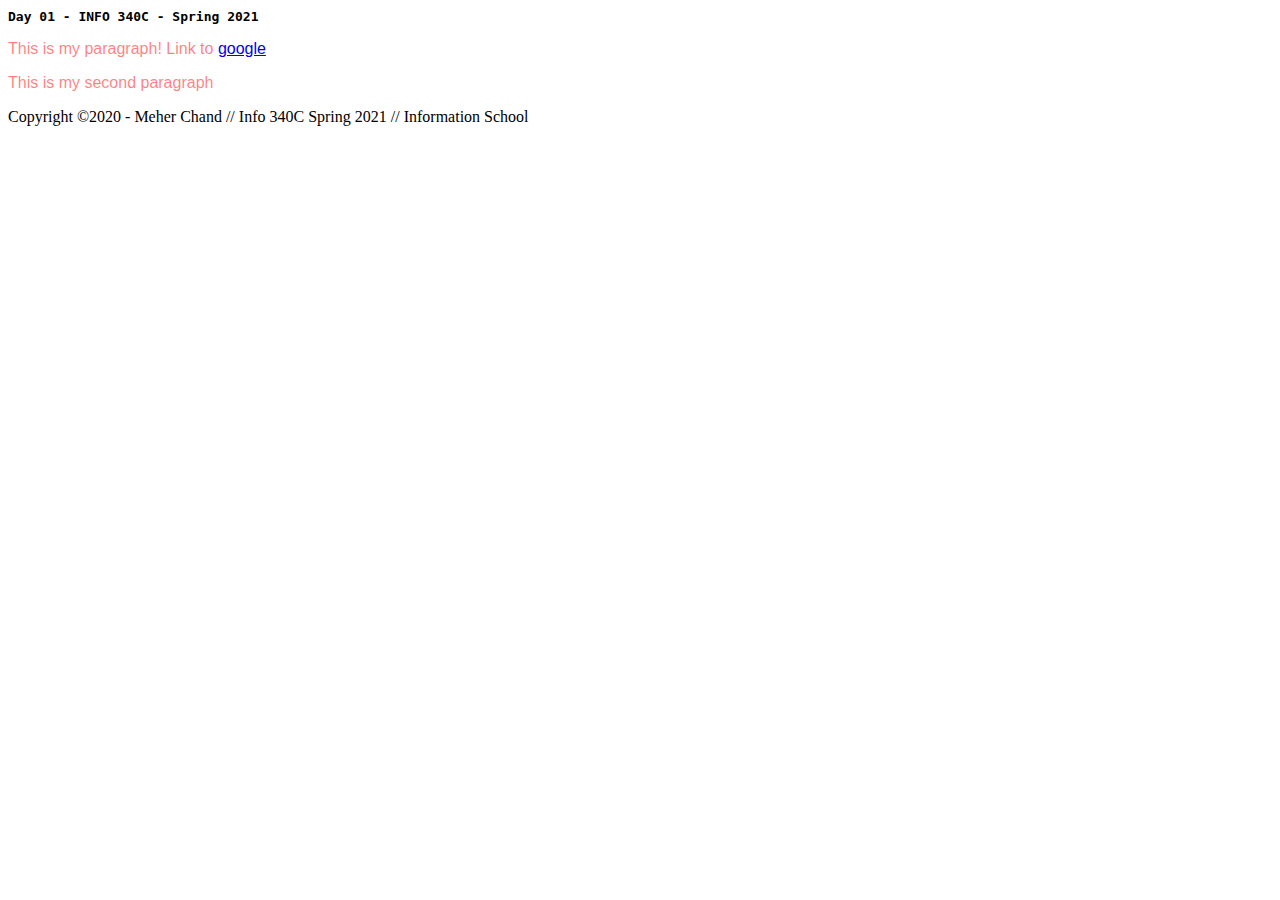
<file: day-01/index.html>
<!doctype html>
<html lang="en">
<!-- we'll create our HTML file here -->
<head>
    <meta charset="UTF-8">
    <meta name="author" content="Meher Chand">
    <meta name="description" content="The index page for Day 01 of INFO 340C - Spring 2021">
    <meta name="keywords" content="Informatics, INFO 340C, Client-side dev, Web, Development, HTML, CSS, Javascript">
    <meta name="viewports" content="width=device-width, initial-scale=1.0">


    <link rel="stylesheet" href="css/style.css">
    <title>Day 01 - INFO 340C - Spring 2021</title>
</head>

<body>
    <header>
        <h1>Day 01 - INFO 340C - Spring 2021 </h1>
        <nav>
            <!-- nav links go here-->
        </nav>

    </header>
    <main>
        <section>
            <p>This is my paragraph! Link to <a href="https://google.com" >google</a></p>
        </section>
        <section>
            <p>This is my second paragraph</p>
        </section>
    </main>

    <footer>Copyright &copy;2020 - Meher Chand // Info 340C Spring 2021 // Information School</footer>
</body>
</html>
</file>
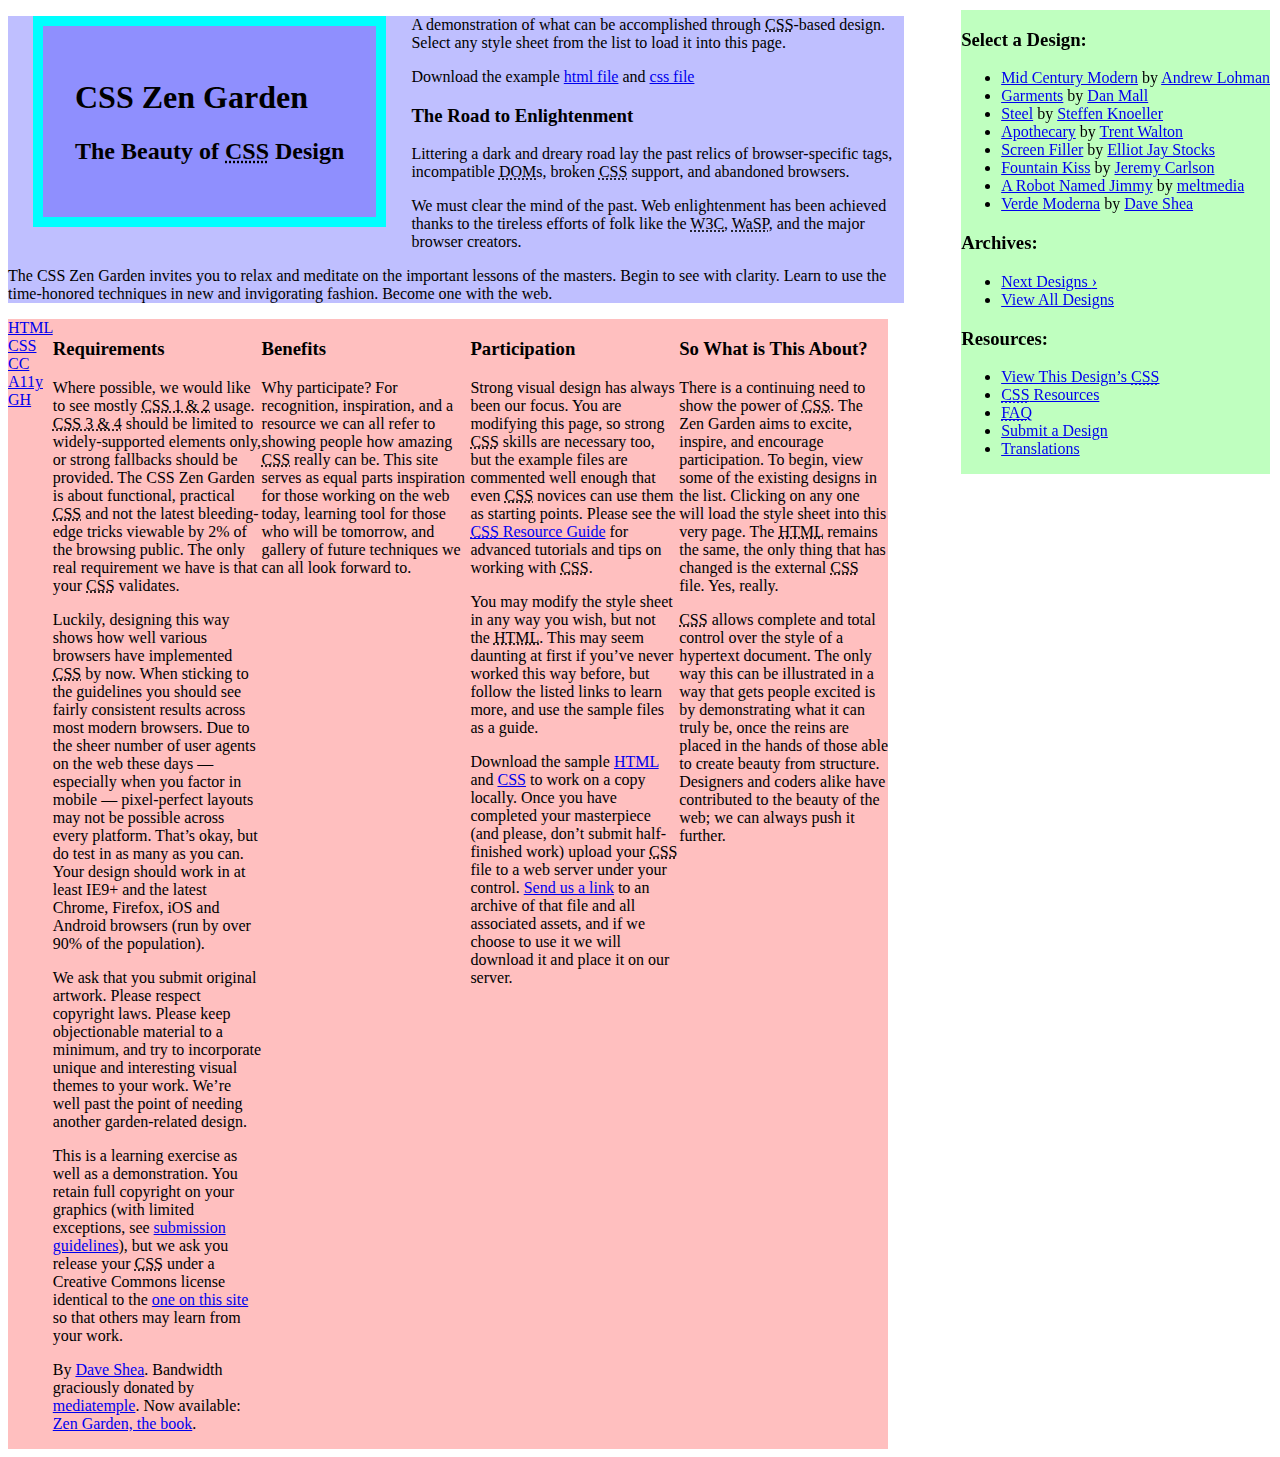
<file: day-04/index.html>
<!DOCTYPE html>
<html lang="en">
<head>
	<meta charset="utf-8">
	<title>CSS Zen Garden: The Beauty of CSS Design</title>

	<!-- change the filename to zen.css to see one version -->
	<link rel="stylesheet" media="screen" href="css/style.css">

	<!-- add your google fonts (https://fonts.google.com) here -->
	<link href="https://fonts.googleapis.com/css?family=Pacifico" rel="stylesheet">

	<!-- Font Awesome link -->
	<link href="https://maxcdn.bootstrapcdn.com/font-awesome/4.7.0/css/font-awesome.min.css" rel="stylesheet">

	<link rel="alternate" type="application/rss+xml" title="RSS" href="http://www.csszengarden.com/zengarden.xml">

	<meta name="viewport" content="width=device-width, initial-scale=1.0">
	<meta name="author" content="Dave Shea">
	<meta name="description" content="A demonstration of what can be accomplished visually through CSS-based design.">
	<meta name="robots" content="all">


	<!--[if lt IE 9]>
	<script src="script/html5shiv.js"></script>
	<![endif]-->
</head>

<!--



	View source is a feature, not a bug. Thanks for your curiosity and
	interest in participating!

	Here are the submission guidelines for the new and improved csszengarden.com:

	- CSS3? Of course! Prefix for ALL browsers where necessary.
	- go responsive; test your layout at multiple screen sizes.
	- your browser testing baseline: IE9+, recent Chrome/Firefox/Safari, and iOS/Android
	- Graceful degradation is acceptable, and in fact highly encouraged.
	- use classes for styling. Don't use ids.
	- web fonts are cool, just make sure you have a license to share the files. Hosted 
	  services that are applied via the CSS file (ie. Google Fonts) will work fine, but
	  most that require custom HTML won't. TypeKit is supported, see the readme on this
	  page for usage instructions: https://github.com/mezzoblue/csszengarden.com/

	And a few tips on building your CSS file:

	- use :first-child, :last-child and :nth-child to get at non-classed elements
	- use ::before and ::after to create pseudo-elements for extra styling
	- use multiple background images to apply as many as you need to any element
	- use the Kellum Method for image replacement, if still needed. http://goo.gl/GXxdI
	- don't rely on the extra divs at the bottom. Use ::before and ::after instead.

		
-->

<body id="css-zen-garden">
<div class="page-wrapper">

	<section class="intro" id="zen-intro">
		<header role="banner">
			<h1>CSS Zen Garden</h1>
			<h2>The Beauty of <abbr title="Cascading Style Sheets">CSS</abbr> Design</h2>
		</header>

		<div class="summary" id="zen-summary" role="article">
			<p>A demonstration of what can be accomplished through <abbr title="Cascading Style Sheets">CSS</abbr>-based design. Select any style sheet from the list to load it into this page.</p>
			<p>Download the example <a href="/examples/index" title="This page's source HTML code, not to be modified.">html file</a> and <a href="/examples/style.css" title="This page's sample CSS, the file you may modify.">css file</a></p>
		</div>

		<div class="preamble" id="zen-preamble" role="article">
			<h3>The Road to Enlightenment</h3>
			<p>Littering a dark and dreary road lay the past relics of browser-specific tags, incompatible <abbr title="Document Object Model">DOM</abbr>s, broken <abbr title="Cascading Style Sheets">CSS</abbr> support, and abandoned browsers.</p>
			<p>We must clear the mind of the past. Web enlightenment has been achieved thanks to the tireless efforts of folk like the <abbr title="World Wide Web Consortium">W3C</abbr>, <abbr title="Web Standards Project">WaSP</abbr>, and the major browser creators.</p>
			<p>The CSS Zen Garden invites you to relax and meditate on the important lessons of the masters. Begin to see with clarity. Learn to use the time-honored techniques in new and invigorating fashion. Become one with the web.</p>
		</div>
	</section>

	<div class="main supporting" id="zen-supporting" role="main">
		<div class="explanation" id="zen-explanation" role="article">
			<h3>So What is This About?</h3>
			<p>There is a continuing need to show the power of <abbr title="Cascading Style Sheets">CSS</abbr>. The Zen Garden aims to excite, inspire, and encourage participation. To begin, view some of the existing designs in the list. Clicking on any one will load the style sheet into this very page. The <abbr title="HyperText Markup Language">HTML</abbr> remains the same, the only thing that has changed is the external <abbr title="Cascading Style Sheets">CSS</abbr> file. Yes, really.</p>
			<p><abbr title="Cascading Style Sheets">CSS</abbr> allows complete and total control over the style of a hypertext document. The only way this can be illustrated in a way that gets people excited is by demonstrating what it can truly be, once the reins are placed in the hands of those able to create beauty from structure. Designers and coders alike have contributed to the beauty of the web; we can always push it further.</p>
		</div>

		<div class="participation" id="zen-participation" role="article">
			<h3>Participation</h3>
			<p>Strong visual design has always been our focus. You are modifying this page, so strong <abbr title="Cascading Style Sheets">CSS</abbr> skills are necessary too, but the example files are commented well enough that even <abbr title="Cascading Style Sheets">CSS</abbr> novices can use them as starting points. Please see the <a href="http://www.mezzoblue.com/zengarden/resources/" title="A listing of CSS-related resources"><abbr title="Cascading Style Sheets">CSS</abbr> Resource Guide</a> for advanced tutorials and tips on working with <abbr title="Cascading Style Sheets">CSS</abbr>.</p>
			<p>You may modify the style sheet in any way you wish, but not the <abbr title="HyperText Markup Language">HTML</abbr>. This may seem daunting at first if you&#8217;ve never worked this way before, but follow the listed links to learn more, and use the sample files as a guide.</p>
			<p>Download the sample <a href="/examples/index" title="This page's source HTML code, not to be modified.">HTML</a> and <a href="/examples/style.css" title="This page's sample CSS, the file you may modify.">CSS</a> to work on a copy locally. Once you have completed your masterpiece (and please, don&#8217;t submit half-finished work) upload your <abbr title="Cascading Style Sheets">CSS</abbr> file to a web server under your control. <a href="http://www.mezzoblue.com/zengarden/submit/" title="Use the contact form to send us your CSS file">Send us a link</a> to an archive of that file and all associated assets, and if we choose to use it we will download it and place it on our server.</p>
		</div>

		<div class="benefits" id="zen-benefits" role="article">
			<h3>Benefits</h3>
			<p>Why participate? For recognition, inspiration, and a resource we can all refer to showing people how amazing <abbr title="Cascading Style Sheets">CSS</abbr> really can be. This site serves as equal parts inspiration for those working on the web today, learning tool for those who will be tomorrow, and gallery of future techniques we can all look forward to.</p>
		</div>

		<div class="requirements" id="zen-requirements" role="article">
			<h3>Requirements</h3>
			<p>Where possible, we would like to see mostly <abbr title="Cascading Style Sheets, levels 1 and 2">CSS 1 &amp; 2</abbr> usage. <abbr title="Cascading Style Sheets, levels 3 and 4">CSS 3 &amp; 4</abbr> should be limited to widely-supported elements only, or strong fallbacks should be provided. The CSS Zen Garden is about functional, practical <abbr title="Cascading Style Sheets">CSS</abbr> and not the latest bleeding-edge tricks viewable by 2% of the browsing public. The only real requirement we have is that your <abbr title="Cascading Style Sheets">CSS</abbr> validates.</p>
			<p>Luckily, designing this way shows how well various browsers have implemented <abbr title="Cascading Style Sheets">CSS</abbr> by now. When sticking to the guidelines you should see fairly consistent results across most modern browsers. Due to the sheer number of user agents on the web these days &#8212; especially when you factor in mobile &#8212; pixel-perfect layouts may not be possible across every platform. That&#8217;s okay, but do test in as many as you can. Your design should work in at least IE9+ and the latest Chrome, Firefox, iOS and Android browsers (run by over 90% of the population).</p>
			<p>We ask that you submit original artwork. Please respect copyright laws. Please keep objectionable material to a minimum, and try to incorporate unique and interesting visual themes to your work. We&#8217;re well past the point of needing another garden-related design.</p>
			<p>This is a learning exercise as well as a demonstration. You retain full copyright on your graphics (with limited exceptions, see <a href="http://www.mezzoblue.com/zengarden/submit/guidelines/">submission guidelines</a>), but we ask you release your <abbr title="Cascading Style Sheets">CSS</abbr> under a Creative Commons license identical to the <a href="http://creativecommons.org/licenses/by-nc-sa/3.0/" title="View the Zen Garden's license information.">one on this site</a> so that others may learn from your work.</p>
			<p role="contentinfo">By <a href="http://www.mezzoblue.com/">Dave Shea</a>. Bandwidth graciously donated by <a href="http://www.mediatemple.net/">mediatemple</a>. Now available: <a href="http://www.amazon.com/exec/obidos/ASIN/0321303474/mezzoblue-20/">Zen Garden, the book</a>.</p>
		</div>

		<footer>
			<a href="http://validator.w3.org/check/referer" title="Check the validity of this site&#8217;s HTML" class="zen-validate-html">HTML</a>
			<a href="http://jigsaw.w3.org/css-validator/check/referer" title="Check the validity of this site&#8217;s CSS" class="zen-validate-css">CSS</a>
			<a href="http://creativecommons.org/licenses/by-nc-sa/3.0/" title="View the Creative Commons license of this site: Attribution-NonCommercial-ShareAlike." class="zen-license">CC</a>
			<a href="http://mezzoblue.com/zengarden/faq/#aaa" title="Read about the accessibility of this site" class="zen-accessibility">A11y</a>
			<a href="https://github.com/mezzoblue/csszengarden.com" title="Fork this site on Github" class="zen-github">GH</a>
		</footer>

	</div>


	<aside class="sidebar" role="complementary">
		<div class="wrapper">

			<div class="design-selection" id="design-selection">
				<h3 class="select">Select a Design:</h3>
				<nav role="navigation">
					<ul>
					<li>
						<a href="/221/" class="design-name">Mid Century Modern</a> by						<a href="http://andrewlohman.com/" class="designer-name">Andrew Lohman</a>
					</li>					<li>
						<a href="/220/" class="design-name">Garments</a> by						<a href="http://danielmall.com/" class="designer-name">Dan Mall</a>
					</li>					<li>
						<a href="/219/" class="design-name">Steel</a> by						<a href="http://steffen-knoeller.de" class="designer-name">Steffen Knoeller</a>
					</li>					<li>
						<a href="/218/" class="design-name">Apothecary</a> by						<a href="http://trentwalton.com" class="designer-name">Trent Walton</a>
					</li>					<li>
						<a href="/217/" class="design-name">Screen Filler</a> by						<a href="http://elliotjaystocks.com/" class="designer-name">Elliot Jay Stocks</a>
					</li>					<li>
						<a href="/216/" class="design-name">Fountain Kiss</a> by						<a href="http://jeremycarlson.com" class="designer-name">Jeremy Carlson</a>
					</li>					<li>
						<a href="/215/" class="design-name">A Robot Named Jimmy</a> by						<a href="http://meltmedia.com/" class="designer-name">meltmedia</a>
					</li>					<li>
						<a href="/214/" class="design-name">Verde Moderna</a> by						<a href="http://www.mezzoblue.com/" class="designer-name">Dave Shea</a>
					</li>					</ul>
				</nav>
			</div>

			<div class="design-archives" id="design-archives">
				<h3 class="archives">Archives:</h3>
				<nav role="navigation">
					<ul>
						<li class="next">
							<a href="/214/page1">
								Next Designs <span class="indicator">&rsaquo;</span>
							</a>
						</li>
						<li class="viewall">
							<a href="http://www.mezzoblue.com/zengarden/alldesigns/" title="View every submission to the Zen Garden.">
								View All Designs							</a>
						</li>
					</ul>
				</nav>
			</div>

			<div class="zen-resources" id="zen-resources">
				<h3 class="resources">Resources:</h3>
				<ul>
					<li class="view-css">
						<a href="style.css" title="View the source CSS file of the currently-viewed design.">
							View This Design&#8217;s <abbr title="Cascading Style Sheets">CSS</abbr>						</a>
					</li>
					<li class="css-resources">
						<a href="http://www.mezzoblue.com/zengarden/resources/" title="Links to great sites with information on using CSS.">
							<abbr title="Cascading Style Sheets">CSS</abbr> Resources						</a>
					</li>
					<li class="zen-faq">
						<a href="http://www.mezzoblue.com/zengarden/faq/" title="A list of Frequently Asked Questions about the Zen Garden.">
							<abbr title="Frequently Asked Questions">FAQ</abbr>						</a>
					</li>
					<li class="zen-submit">
						<a href="http://www.mezzoblue.com/zengarden/submit/" title="Send in your own CSS file.">
							Submit a Design						</a>
					</li>
					<li class="zen-translations">
						<a href="http://www.mezzoblue.com/zengarden/translations/" title="View translated versions of this page.">
							Translations						</a>
					</li>
				</ul>
			</div>
		</div>
	</aside>


</div>

<!--

	These superfluous divs/spans were originally provided as catch-alls to add extra imagery.
	These days we have full ::before and ::after support, favour using those instead.
	These only remain for historical design compatibility. They might go away one day.
		
-->
<div class="extra1" role="presentation"></div><div class="extra2" role="presentation"></div><div class="extra3" role="presentation"></div>
<div class="extra4" role="presentation"></div><div class="extra5" role="presentation"></div><div class="extra6" role="presentation"></div>

</body>
</html>
</file>
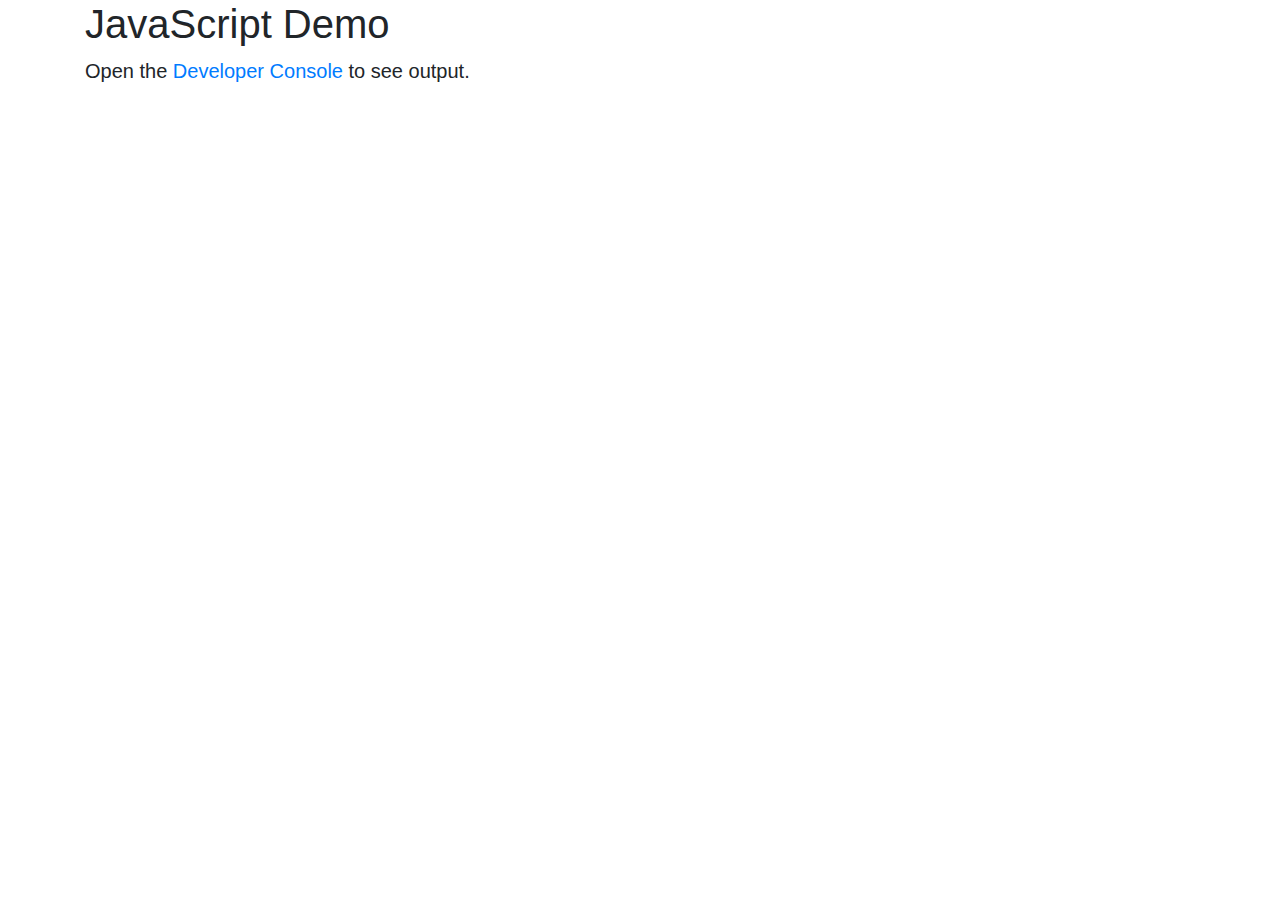
<file: day-08/day-08/index.html>
<!DOCTYPE html>
<html lang="en">
<head>
    <meta charset="UTF-8">
    <meta name="viewport" content="width=device-width, initial-scale=1.0">
    <title>Day 08 - JavaScript Demo</title>
    <link rel="stylesheet" href="https://stackpath.bootstrapcdn.com/bootstrap/4.4.1/css/bootstrap.min.css" integrity="sha384-Vkoo8x4CGsO3+Hhxv8T/Q5PaXtkKtu6ug5TOeNV6gBiFeWPGFN9MuhOf23Q9Ifjh" crossorigin="anonymous">
</head>
<body class="d-flex flex-column h-100">
    <main role="main" class="container">
        <div class="starter-template">
            <h1>JavaScript Demo</h1>
          <p class="lead">Open the <a href="https://javascript.info/devtools">Developer Console</a> to see output.</p>
        </div>
      </main><!-- /.container -->
</body>
<script src="js/index.js"></script>
</html>
</file>
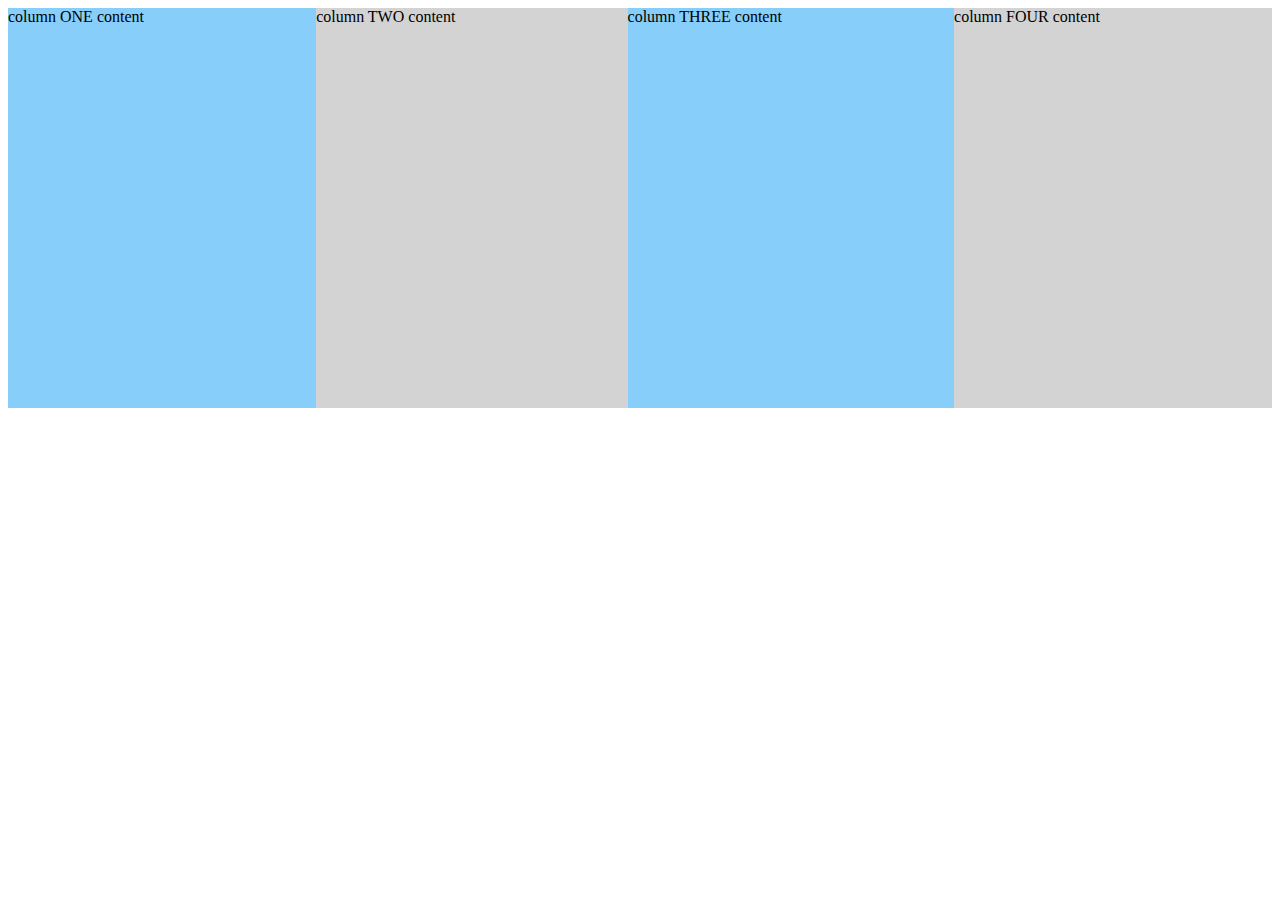
<file: day-05/day-05/flexbox.html>
<!DOCTYPE html>
  <html lang="en">
  <head>
    <meta charset="UTF-8">
    <meta http-equiv="X-UA-Compatible" content="IE=edge">
    <meta name="viewport" content="width=device-width, initial-scale=1.0">
    <title>flex box demo</title>
    <link rel="stylesheet" href="css/flex.css">
  </head>
  <body>
    <div class="row">
      <div class="column">column ONE content</div>
      <div class="column">column TWO content</div>
      <div class="column">column THREE content</div>
      <div class="column">column FOUR content</div>
    </div>
  </body>
  </html>
</file>
<file: day-01/css/style.css>
/* we'll add some basic style here */
main {
    font-family: sans-serif;
    color: rgb(255,0,0,.5)
    
}
h1 {
    font-family: monospace;
    font-size: 1em;
}
</file>
<file: day-04/css/style.css>
*, *:before, *:after {
    box-sizing: border-box;
}
.intro {
    position: relative;
    width: 70vw;
    background: rgba(0,0,255,.25);
    margin-bottom: 5px;
    margin-right: 300px;
}

#zen-supporting {
    background: rgba(255,0,0,.25);
    margin-right: 30vw;

}

header {

}

.summary {

}

.preamble {
  
}

.sidebar {
    position: fixed;
    top: 10px;
    right: 10px;
    background: rgba(0,255,0,.25)
}

#zen-supporting {
    display: flex;
    flex-direction: row-reverse;
    flex-wrap: wrap;
}

.explanation, .participation, .benefits, .requirements {
    flex: 1;
    flex-basis: 200px;
}

[role=banner] {
    float: left;
    max-width: 400px;
    margin: 0px 25px 25px 25px;
    padding: 2em;
    background: rgba(0,0,250,.25);
    border: 10px solid aqua;
}

footer {
    flex-basis: 15px;
}
</file>
<file: day-05/day-05/css/flex.css>
.column {
    min-height: 25em;
    background: lightgrey;
}

.row .column:nth-child(odd){
    background: lightskyblue;
}


@media (min-width: 600px) {
    .row {
        display: flex;
        flex-wrap: wrap;
}
    .column{
        flex-basis: 50%;
        flex-grow: 1;
}
}

@media (min-width: 1200px){
    .column {
        flex-basis: auto;
    }
}
</file>
